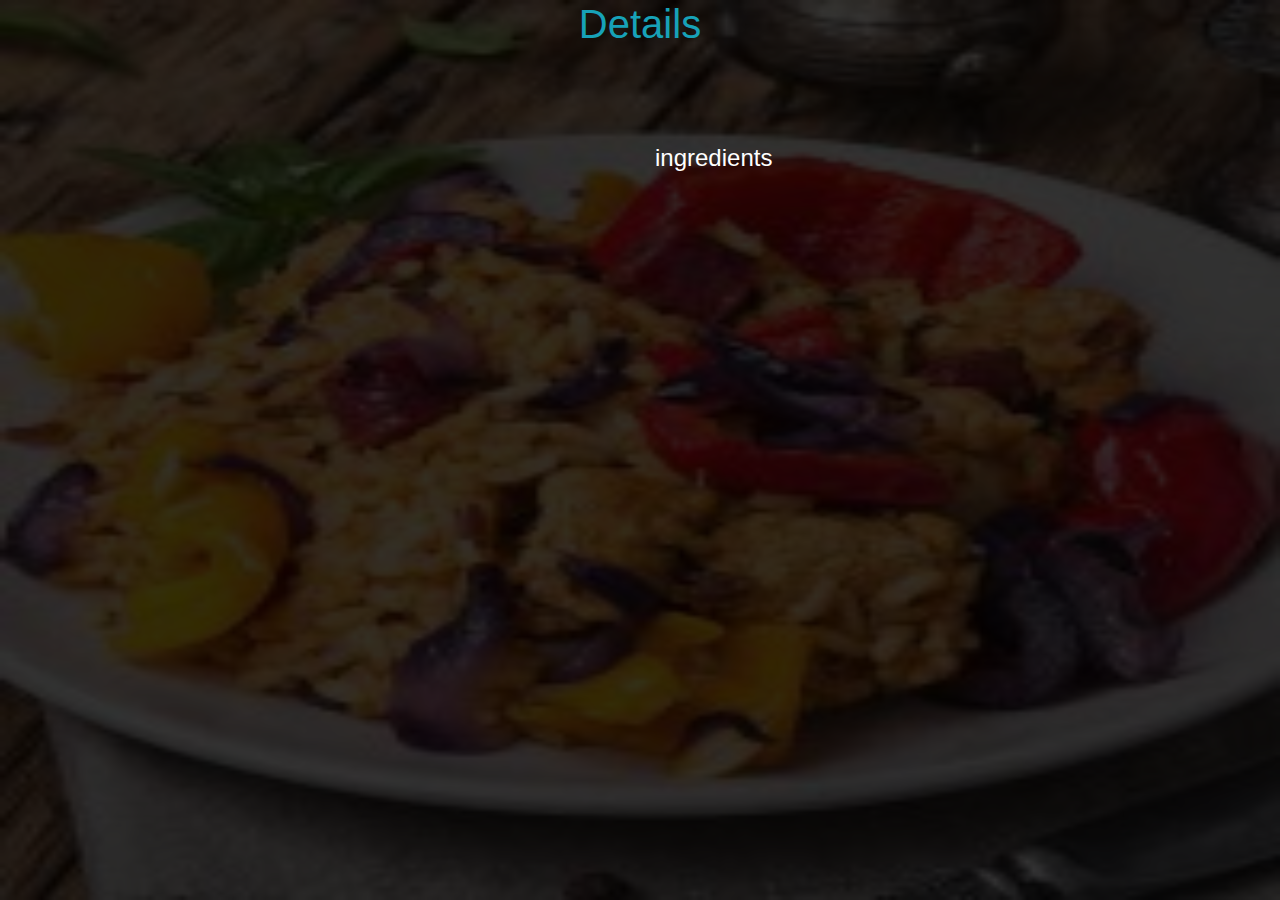
<file: details.html>
<html>

<head>
    <meta charset="utf-8">
      <meta http-equiv="X-UA-Compatible" content="IE=edge">
      <meta name="viewport" content="width=device-width, initial-scale=1">
      <title>Employees Data</title>
        <link rel="stylesheet" href="css/bootstrap.min.css">   
        <link rel="stylesheet" href="css/all.min.css">
        <link rel="stylesheet" href="css/style.css">

        
    
</head>

<body class="details" >
    <h1 class="text-center text-info" >Details</h1>

    <div class="container mt-5">
      <div class="row">
        <div class="col-md-6">
          <img class="img-fluid" id="re-img">
        </div>
        <div class="col-md-6">
          <div class="pt-5" id="ing">
            <h4 class="text-white"  >ingredients</h4>
            <ul id="ing-ul" class="text-white"  ></ul>
          </div>
        </div>
      </div>
    </div>
    <script src="js/jquery-3.4.1.slim.min.js"></script>
    <script src="js/popper.min.js"></script>
    <script src="js/bootstrap.min.js"></script>
    <script src="js/details.js"></script>
</body>

</html>
</file>
<file: css/style.css>
.publisher img
{
    width: 50px;
    height: 50px;
}
.publisher a{
    text-decoration: none;
    
}
.publisher a:hover{
    color :red
    
}
.item
{
    box-shadow:2px 5px 20px gray ;
    padding: 15px 30px;
}
.post-image img
{
    max-height: 200px;
    width: 100%;
    margin-top:10px ;
}
.details
{
    background-image: url(../images/rigel-food-sec-2-img5-200x200.jpg);
    background-color: rgba(0, 0, 0, 0.8);
    background-blend-mode: overlay;
    background-size: 100% 100%;
}
</file>
